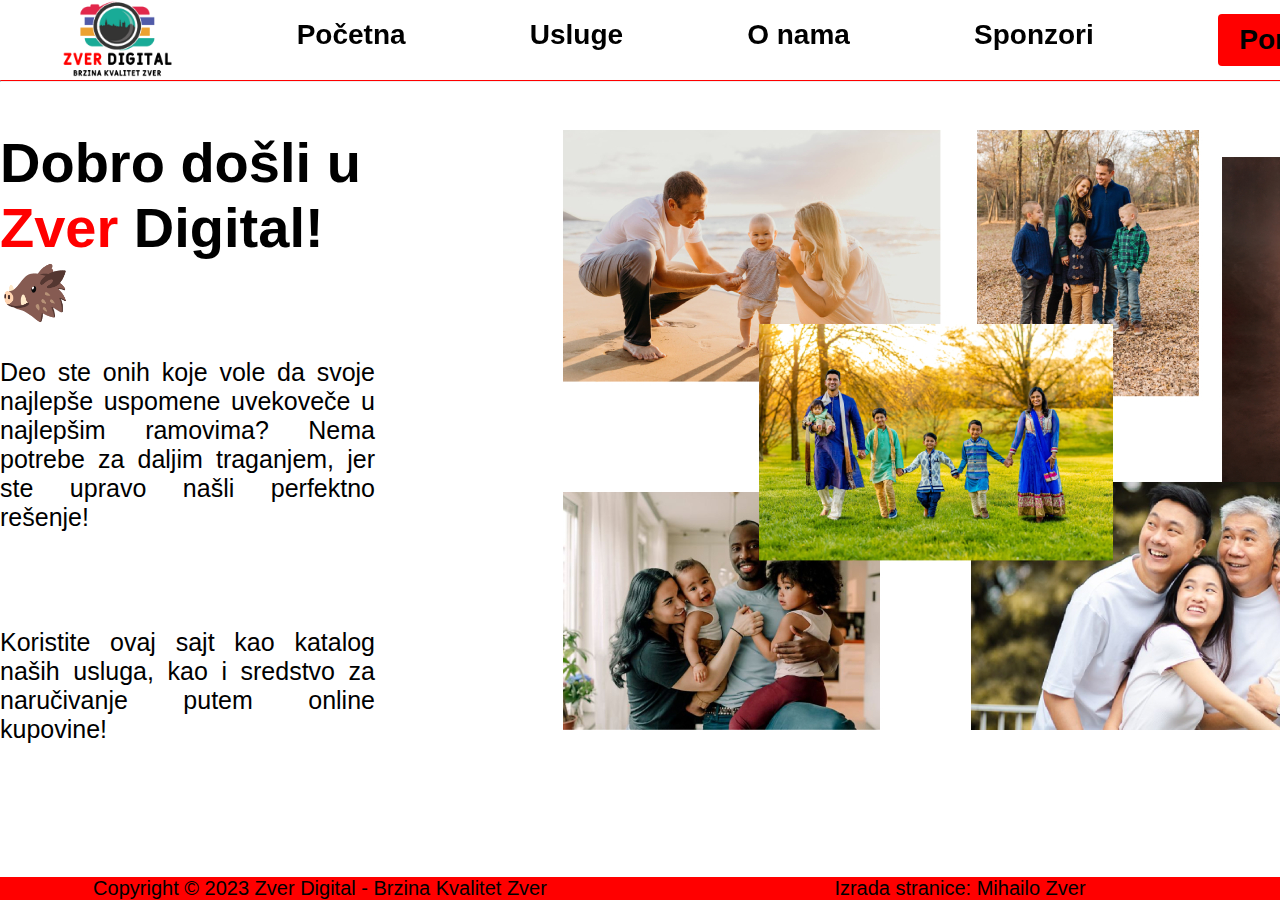
<file: index.html>
<!DOCTYPE html>
<html lang="en">
<head>
    <meta name = "author" content ="Mihailo Zver Stojanovic" />
    <meta name = "description" content ="Foto Studio"/>
    <meta name = "keywords" content="slika, fotografija, studio"/>
    <link rel="shortcut icon" type="image/x-icon" href="slike/favicon.ico">

    <meta charset="UTF-8">
    <meta name="viewport" content="width=device-width, initial-scale=1.0">
    <title>Foto Studio "Zver Digital"</title>
    <link rel="stylesheet" href="css/style.css" type="text/css">

</head>

<body>
    <div id="container">

        <div id="header">
            <img src="slike/logo.png" height="80px">
            <a class="hover-1" href="index.html"><b>Početna</b></a>
            <a class="hover-1" href="usluge.html"><b>Usluge</b></a>
            <a class="hover-1" href="onama.html"><b>O nama</b></a>
            <a class="hover-1" href="sponzori.html"><b>Sponzori</b></a>
            <button class="button" style="vertical-align:middle; "><a href="poruci.html"><span><b>Poruči online</b></span></a></button>
        </div>

        <div id="menu">
            <hr class="new1">
        </div>

        <div id="contentl" style="width: 25%; float:left">
            <h1>Dobro došli u</h1>
            <h1><b id="bam">Zver</b> Digital! 🐗</h1>
            <br>
            <p>Deo ste onih koje vole da svoje najlepše uspomene uvekoveče u najlepšim ramovima? Nema potrebe za daljim traganjem, jer ste upravo našli perfektno rešenje!</p>
            <br><br><br>
            <p>Koristite ovaj sajt kao katalog naših usluga, kao i sredstvo za naručivanje putem online kupovine!</p>
        </div>

        <div style="width: 25%">
            <img src="slike/slika1.jpg">
        </div>

        <div class="footer">
            <div style="width: 50%; float:left">
                <p>Copyright © 2023 Zver Digital - Brzina Kvalitet Zver</p>
            </div>

            <div style="width: 50%; float:right">
                <p>Izrada stranice: Mihailo Zver</p>
            </div>
        </div>
    </div>
</body>
</html>
</file>
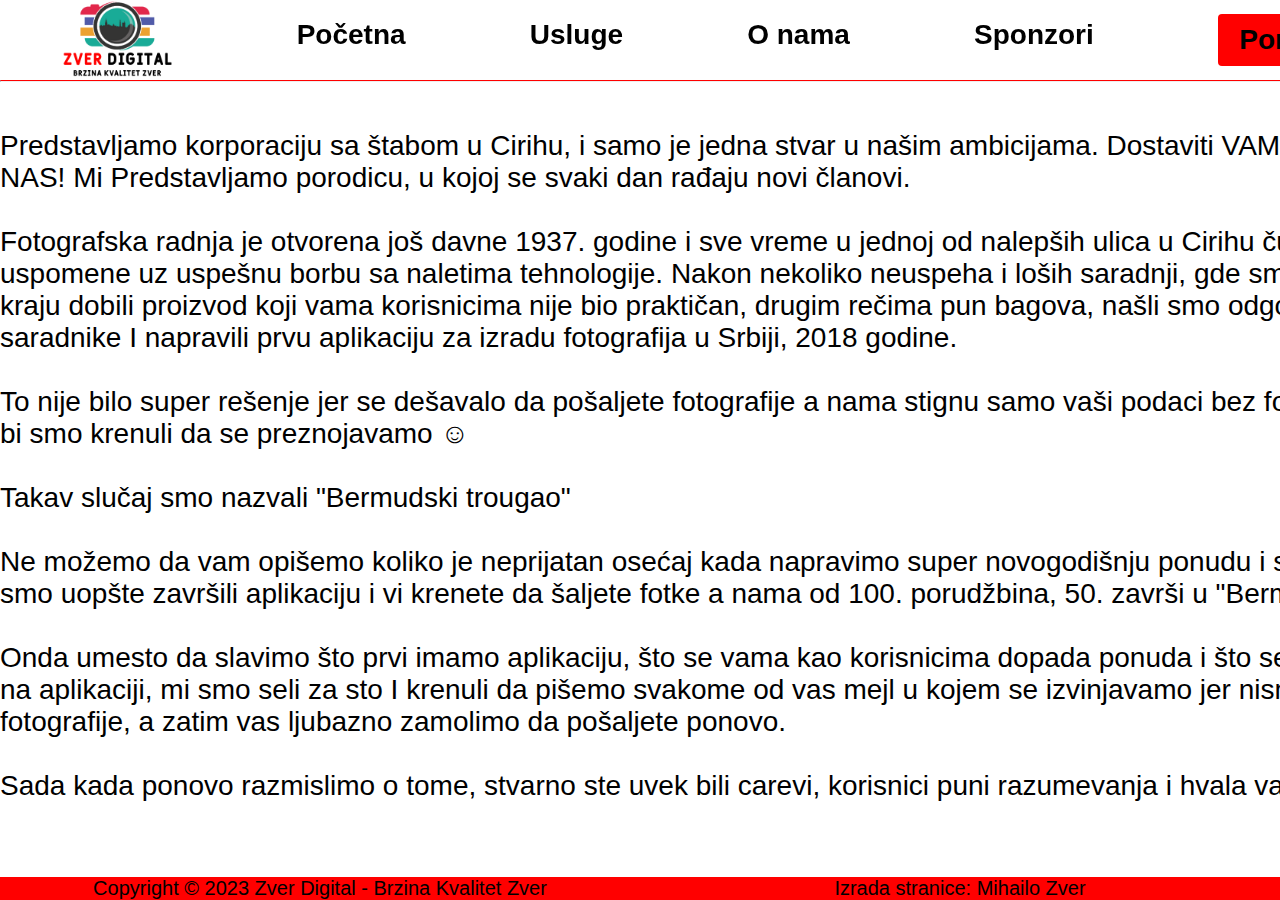
<file: onama.html>
<!DOCTYPE html>
<html lang="en">
<head>
    <meta name = "author" content ="Mihailo Zver Stojanovic" />
    <meta name = "description" content ="Foto Studio"/>
    <meta name = "keywords" content="slika, fotografija, studio"/>
    <link rel="shortcut icon" type="image/x-icon" href="slike/favicon.ico">

    <meta charset="UTF-8">
    <meta name="viewport" content="width=device-width, initial-scale=1.0">
    <title>Foto Studio "Zver Digital"</title>
    <link rel="stylesheet" href="css/style.css" type="text/css">

</head>

<body>
    <div id="container">

        <div id="header">
            <img src="slike/logo.png" height="80px">
            <a class="hover-1" href="index.html"><b>Početna</b></a>
            <a class="hover-1" href="usluge.html"><b>Usluge</b></a>
            <a class="hover-1" href="onama.html"><b>O nama</b></a>
            <a class="hover-1" href="sponzori.html"><b>Sponzori</b></a>
            <button class="button" style="vertical-align:middle; "><a href="poruci.html"><span><b>Poruči online</b></span></a></button>
        </div>

        <div id="menu">
            <hr class="new1">
        </div>  

            <p>Predstavljamo korporaciju sa štabom u Cirihu, i samo je jedna stvar u našim ambicijama. Dostaviti VAMA, najbolje od NAS! Mi Predstavljamo
                porodicu, u kojoj se svaki dan rađaju novi članovi.
            </p>
            <br>
            <p>
                Fotografska radnja je otvorena još davne 1937. godine i sve vreme u jednoj od nalepših ulica u Cirihu čuva vaše uspomene 
                uz uspešnu borbu sa naletima tehnologije. Nakon nekoliko neuspeha i loših saradnji, gde smo čekali a na kraju dobili proizvod koji vama korisnicima nije bio praktičan, drugim rečima pun bagova, našli smo odgovarajuće saradnike I napravili prvu aplikaciju za izradu fotografija u Srbiji, 2018 godine.
            </p>
            <br>
            <p>
                To nije bilo super rešenje jer se dešavalo da pošaljete fotografije a nama stignu samo vaši podaci bez fotografija i onda bi smo krenuli da se preznojavamo ☺
            </p>
            <br>
            <p>
                Takav slučaj smo nazvali "Bermudski trougao"
            </p>
            <br>
            <p>
                Ne možemo da vam opišemo koliko je neprijatan osećaj kada napravimo super novogodišnju ponudu i srećni smo što smo uopšte završili aplikaciju i vi krenete da šaljete fotke a nama od 100. porudžbina, 50. završi u "Bermudskom trouglu"
            </p>
            <br>
            <p>
                Onda umesto da slavimo što prvi imamo aplikaciju, što se vama kao korisnicima dopada ponuda i što se lako snalazite na aplikaciji, mi smo seli za sto I krenuli da pišemo svakome od vas mejl u kojem se izvinjavamo jer nismo primili fotografije, a zatim vas ljubazno zamolimo da pošaljete ponovo.
            </p>
            <br>
            <p>
                Sada kada ponovo razmislimo o tome, stvarno ste uvek bili carevi, korisnici puni razumevanja i hvala vam što ste takvi!
            </p>

            <div class="footer">
                <div style="width: 50%; float:left">
                    <p>Copyright © 2023 Zver Digital - Brzina Kvalitet Zver</p>
                </div>
    
                <div style="width: 50%; float:right">
                    <p>Izrada stranice: Mihailo Zver</p>
                </div>
            </div>
</body>
</html>
</file>
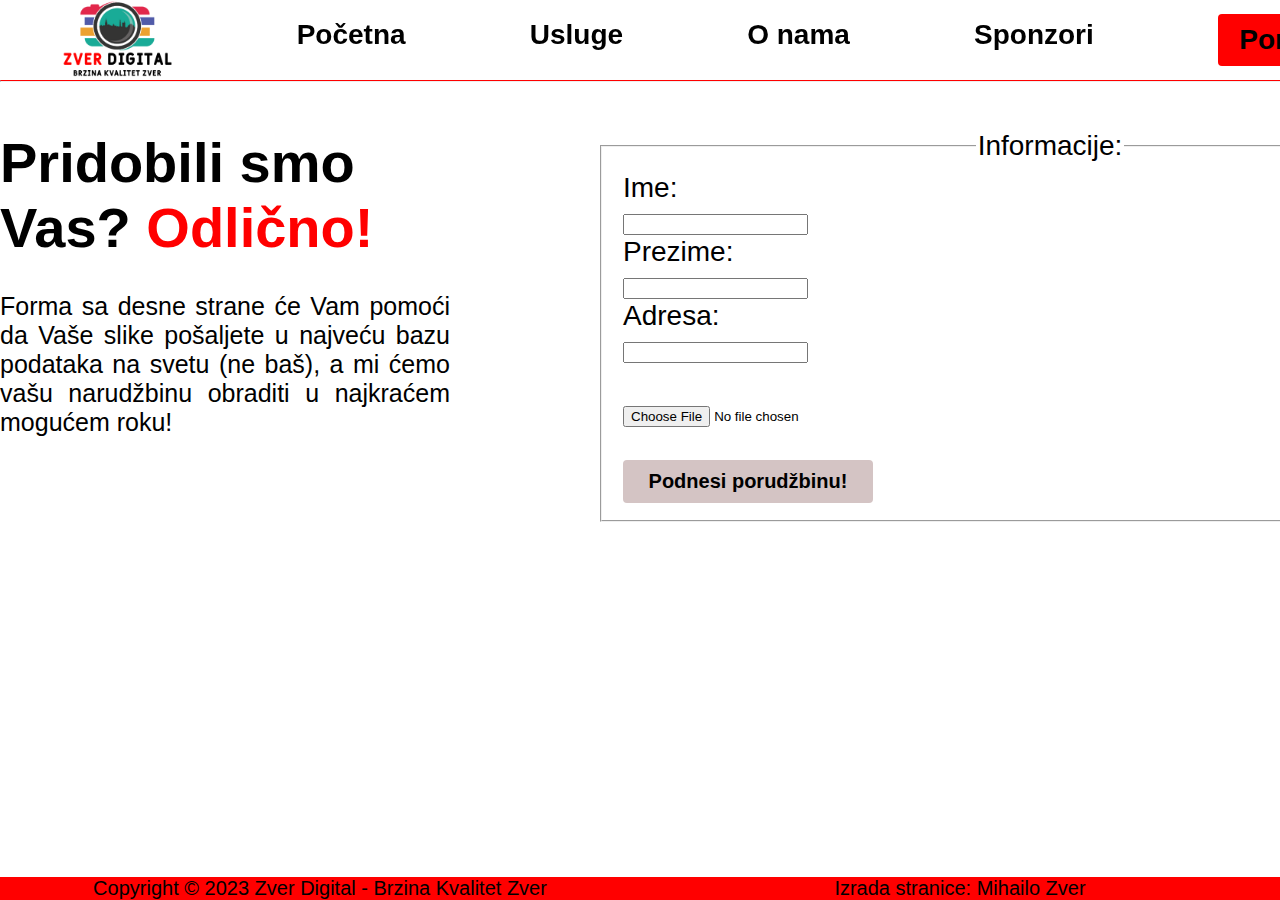
<file: poruci.html>
<!DOCTYPE html>
<html lang="en">
<head>
    <meta name = "author" content ="Mihailo Zver Stojanovic" />
    <meta name = "description" content ="Foto Studio"/>
    <meta name = "keywords" content="slika, fotografija, studio"/>
    <link rel="shortcut icon" type="image/x-icon" href="slike/favicon.ico">

    <meta charset="UTF-8">
    <meta name="viewport" content="width=device-width, initial-scale=1.0">
    <title>Foto Studio "Zver Digital"</title>
    <link rel="stylesheet" href="css/style.css" type="text/css">

</head>

<body>
    <div id="container">

        <div id="header">
            <img src="slike/logo.png" height="80px">
            <a class="hover-1" href="index.html"><b>Početna</b></a>
            <a class="hover-1" href="usluge.html"><b>Usluge</b></a>
            <a class="hover-1" href="onama.html"><b>O nama</b></a>
            <a class="hover-1" href="sponzori.html"><b>Sponzori</b></a>
            <button class="button" style="vertical-align:middle; "><a href="poruci.html"><span><b>Poruči online</b></span></a></button>
        </div>

        <div id="menu">
            <hr class="new1">
        </div>

        <div id="contentl" style="width: 30%; float:left">
            <h1>Pridobili smo Vas? <b id="bam">Odlično!</b></h1>
            <br>
            <p>Forma sa desne strane će Vam pomoći da Vaše slike pošaljete u najveću bazu podataka na svetu (ne baš), a mi ćemo vašu narudžbinu obraditi u najkraćem mogućem roku!</p>
        </div>

        <div id="contentl" style="width: 60%; float: right;">
            <form action="">
                <fieldset>
                  <legend>Informacije:</legend>

                  <label for="fname">Ime:</label><br>

                  <input type="text" id="fname" name="fname" value=""><br>
                  <label for="lname">Prezime:</label><br>

                  <input type="text" id="fname" name="fname" value=""><br>
                  <label for="lname">Adresa:</label><br>

                  <input type="text" id="lname" name="lname" value=""><br><br>

                  <input type="file" id="avatar" name="avatar" accept="image/png, image/jpeg" /> <br><br>

                  <button class="button1" style="vertical-align:middle; "><span><b>Podnesi porudžbinu!</b></span></button>

                </fieldset>
              </form>
        </div>


        <div class="footer">
            <div style="width: 50%; float:left">
                <p>Copyright © 2023 Zver Digital - Brzina Kvalitet Zver</p>
            </div>

            <div style="width: 50%; float:right">
                <p>Izrada stranice: Mihailo Zver</p>
            </div>
        </div>
    </div>
</body>
</html>
</file>
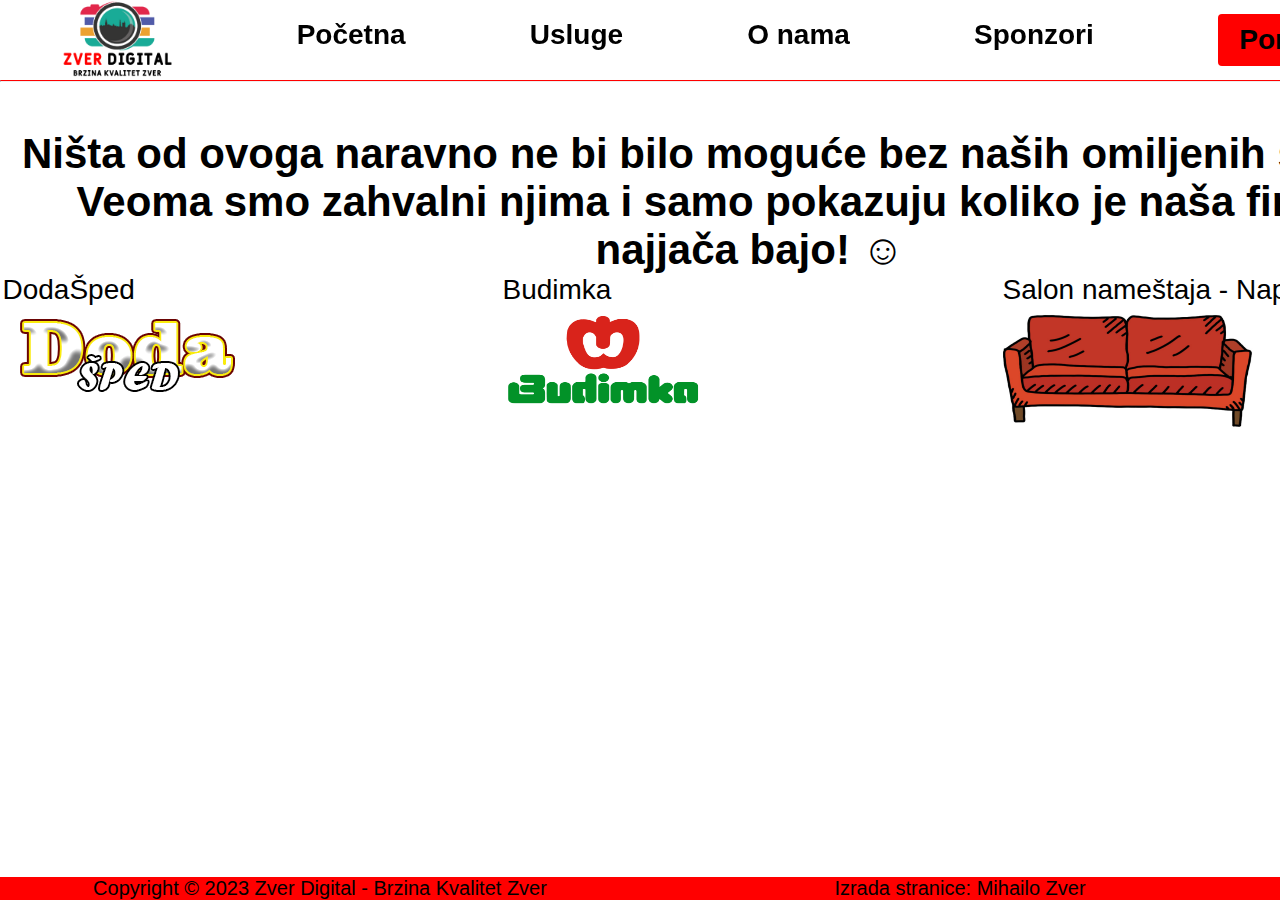
<file: sponzori.html>
<!DOCTYPE html>
<html lang="en">
<head>
    <meta name = "author" content ="Mihailo Zver Stojanovic" />
    <meta name = "description" content ="Foto Studio"/>
    <meta name = "keywords" content="slika, fotografija, studio"/>
    <link rel="shortcut icon" type="image/x-icon" href="slike/favicon.ico">

    <meta charset="UTF-8">
    <meta name="viewport" content="width=device-width, initial-scale=1.0">
    <title>Foto Studio "Zver Digital"</title>
    <link rel="stylesheet" href="css/style.css" type="text/css">

</head>

<body>
    <div id="container">

        <div id="header">
            <img src="slike/logo.png" height="80px">
            <a class="hover-1" href="index.html"><b>Početna</b></a>
            <a class="hover-1" href="usluge.html"><b>Usluge</b></a>
            <a class="hover-1" href="onama.html"><b>O nama</b></a>
            <a class="hover-1" href="sponzori.html"><b>Sponzori</b></a>
            <button class="button" style="vertical-align:middle; "><a href="poruci.html"><span><b>Poruči online</b></span></a></button>
        </div>

        <div id="menu">
            <hr class="new1">
        </div>

        <div id="contentl">
            <h2 style="text-align: center;">Ništa od ovoga naravno ne bi bilo moguće bez naših omiljenih sponzora! Veoma smo zahvalni 
                njima i samo pokazuju koliko je naša firmetina najjača bajo! ☺</h2>
        </div>

        <br>
        <br>
        <div id="contentl1">
        <div style="width: 33%">
            <p>DodaŠped</p>
            <img src="slike/dodasped.png" width="250px" height="100px">
        </div>

        <div style="width: 33%">
            <p>Budimka</p>
            <img src="slike/budimka.png" width="500px" height="100px">
        </div>

        <div style="width: 33%">
            <p>Salon nameštaja - Napredak</p>
            <img src="slike/salon.jpg" width="250px" height="250px" style="position: relative;">
        </div>
            
        <div class="footer">
            <div style="width: 50%; float:left">
                <p>Copyright © 2023 Zver Digital - Brzina Kvalitet Zver</p>
            </div>

            <div style="width: 50%; float:right">
                <p>Izrada stranice: Mihailo Zver</p>
            </div>
        </div>
    </div>
</body>
</html>
</file>
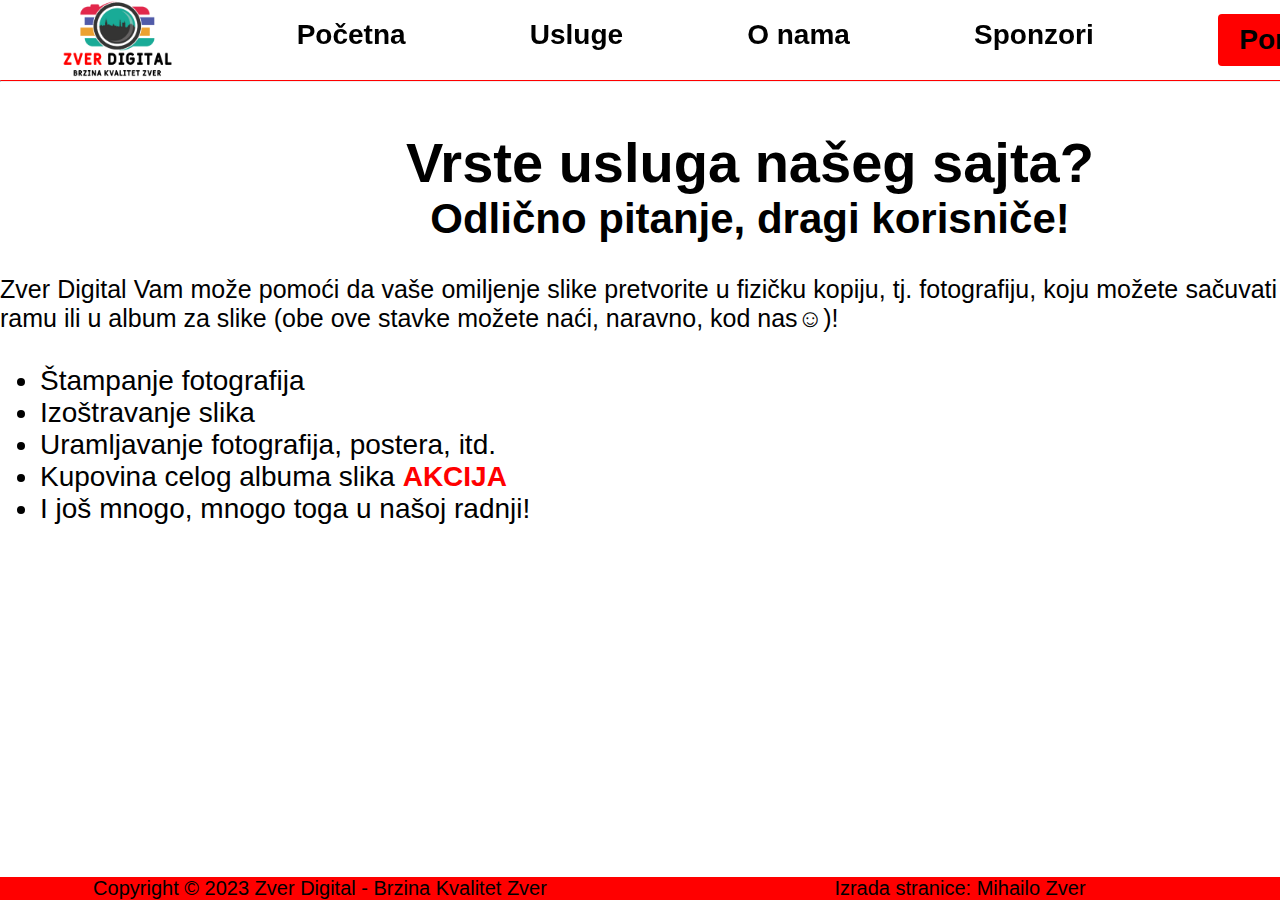
<file: usluge.html>
<!DOCTYPE html>
<html lang="en">
<head>
    <meta name = "author" content ="Mihailo Zver Stojanovic" />
    <meta name = "description" content ="Foto Studio"/>
    <meta name = "keywords" content="slika, fotografija, studio"/>
    <link rel="shortcut icon" type="image/x-icon" href="slike/favicon.ico">

    <meta charset="UTF-8">
    <meta name="viewport" content="width=device-width, initial-scale=1.0">
    <title>Foto Studio "Zver Digital"</title>
    <link rel="stylesheet" href="css/style.css" type="text/css">

</head>

<body>
    <div id="container">

        <div id="header">
            <img src="slike/logo.png" height="80px">
            <a class="hover-1" href="index.html"><b>Početna</b></a>
            <a class="hover-1" href="usluge.html"><b>Usluge</b></a>
            <a class="hover-1" href="onama.html"><b>O nama</b></a>
            <a class="hover-1" href="sponzori.html"><b>Sponzori</b></a>
            <button class="button" style="vertical-align:middle; "><a href="poruci.html"><span><b>Poruči online</b></span></a></button>
        </div>

        <div id="menu">
            <hr class="new1">
        </div>

        <div id="contentl">
            <h1 style="text-align: center;">Vrste usluga našeg sajta?</h1>
            <h2 style="text-align: center;">Odlično pitanje, dragi korisniče!</h2>
            <br>
            <p>Zver Digital Vam može pomoći da vaše omiljenje slike pretvorite u fizičku kopiju, tj. fotografiju, koju možete sačuvati u vašem omiljenom ramu ili u album za slike (obe ove stavke možete naći, naravno, kod nas☺)!</p>
            <br>
            <ul>
                <li>Štampanje fotografija</li>
                <li>Izoštravanje slika</li>
                <li>Uramljavanje fotografija, postera, itd.</li>
                <li>Kupovina celog albuma slika <b id="bam">AKCIJA</b></li>
                <li>I još mnogo, mnogo toga u našoj radnji!</li>
            </ul>
        </div>

        <div class="footer">
            <div style="width: 50%; float:left">
                <p>Copyright © 2023 Zver Digital - Brzina Kvalitet Zver</p>
            </div>

            <div style="width: 50%; float:right">
                <p>Izrada stranice: Mihailo Zver</p>
            </div>
        </div>
    </div>
</body>
</html>
</file>
<file: css/style.css>
*{
	margin: auto;

}

body{
	font-family: 'Gill Sans', 'Gill Sans MT', "Calibri", 'Trebuchet MS', sans-serif;
	margin:0;
	Padding:0;
	font-size: 28px;
	color: #000000;
}

.button {
	display: inline-block;
	border-radius: 4px;
	background-color: rgb(255, 0, 0);
	border: none;
	color: #000000;
	text-align: center;
	font-size: 28px;
	padding: 10px;
	width: 220px;
	transition: all 0.5s;
	cursor: pointer;
	font-family: 'Gill Sans', 'Gill Sans MT', "Calibri", 'Trebuchet MS', sans-serif;
	text-align: center;
  }
  
  .button span {
	cursor: pointer;
	display: inline-block;
	position: relative;
	transition: 0.5s;
	font-family: 'Gill Sans', 'Gill Sans MT', "Calibri", 'Trebuchet MS', sans-serif;
	text-align: center;
  }
  
  .button span:after {
	content: '\00bb';
	position: absolute;
	opacity: 0;
	top: 0;
	right: -20px;
	transition: 0.5s;
  }
  
  .button:hover span {
	padding-right: 25px;
  }
  
  .button:hover span:after {
	opacity: 1;
	right: 0;	
  }

  hr.new1 {
	border-top: 1px solid red;
  }

  .button1 {
	display: inline-block;
	border-radius: 4px;
	background-color: rgb(212, 196, 196);
	border: none;
	color: #000000;
	text-align: center;
	font-size: 20px;
	padding: 10px;
	width: 250px;
	transition: all 0.5s;
	cursor: pointer;
	font-family: 'Gill Sans', 'Gill Sans MT', "Calibri", 'Trebuchet MS', sans-serif;
	text-align: center;
  }
  
  .button1 span {
	cursor: pointer;
	display: inline-block;
	position: relative;
	transition: 0.5s;
	font-family: 'Gill Sans', 'Gill Sans MT', "Calibri", 'Trebuchet MS', sans-serif;
	text-align: center;
  }
  
  .button1 span:after {
	content: '\00bb';
	position: absolute;
	opacity: 0;
	top: 0;
	right: -20px;
	transition: 0.5s;
  }
  
  .button1:hover span {
	padding-right: 25px;
  }
  
  .button1:hover span:after {
	opacity: 1;
	right: 0;	
  }


#container{
	width: 1500px;
}

#header a{
	font-family: 'Gill Sans', 'Gill Sans MT', "Calibri", 'Trebuchet MS', sans-serif;
	color: rgb(0, 0, 0);
	font-size: 28px;
	text-decoration: none;
	text-align: center;
  }

#header .hover-1 {
	--c: #c11010; /* the color */
	--s: .15em;
	
	line-height:1.1em;
	padding-bottom: calc(2.1*var(--s));
	background: 
	  conic-gradient(from 135deg at top,var(--c) 90deg,#0000 0) 
		left 0 bottom var(--s)/calc(2*var(--s)) var(--s) repeat-x,
	  conic-gradient(from -45deg at bottom,var(--c) 90deg,#0000 0) 
		left var(--s) bottom 0/calc(2*var(--s)) var(--s) repeat-x;
		-webkit-mask:
		linear-gradient(#000 0 0) content-box,
		linear-gradient(#000 0 0) 0/var(--_p,0%) padding-box no-repeat;
	transition: .5s;
  }
#header .hover-1:hover {
	--_p: 100%;
	color: var(--c);
  }

#menu{
	height: 50px;
}

#contentl{
	width:1500px;
	height:80px;
}

#contentr{

}

#contentl p{
	text-align: justify;
	font-size: 25px;
}

#bam{
	color: rgb(255, 0, 0);
}

#header{
	width:1500px;
	height:80px;
	display: flex;
	justify-content: space-between;
}

.footer {
	font-family: 'Gill Sans', 'Gill Sans MT', "Calibri", 'Trebuchet MS', sans-serif;
	margin:0;
	Padding:0;
	font-size: 20px;
	position: fixed;	
	left: 0;
	bottom: 0;
	width: 100%;
	background-color: rgb(255, 0, 0);
	text-align: center;
 }

 #contentl1{
	display: flex;
	justify-content: space-between;
	width:1500px;
	height:80px;
}

#contentl p{
	text-align: justify;
	font-size: 25px;
}
</file>
